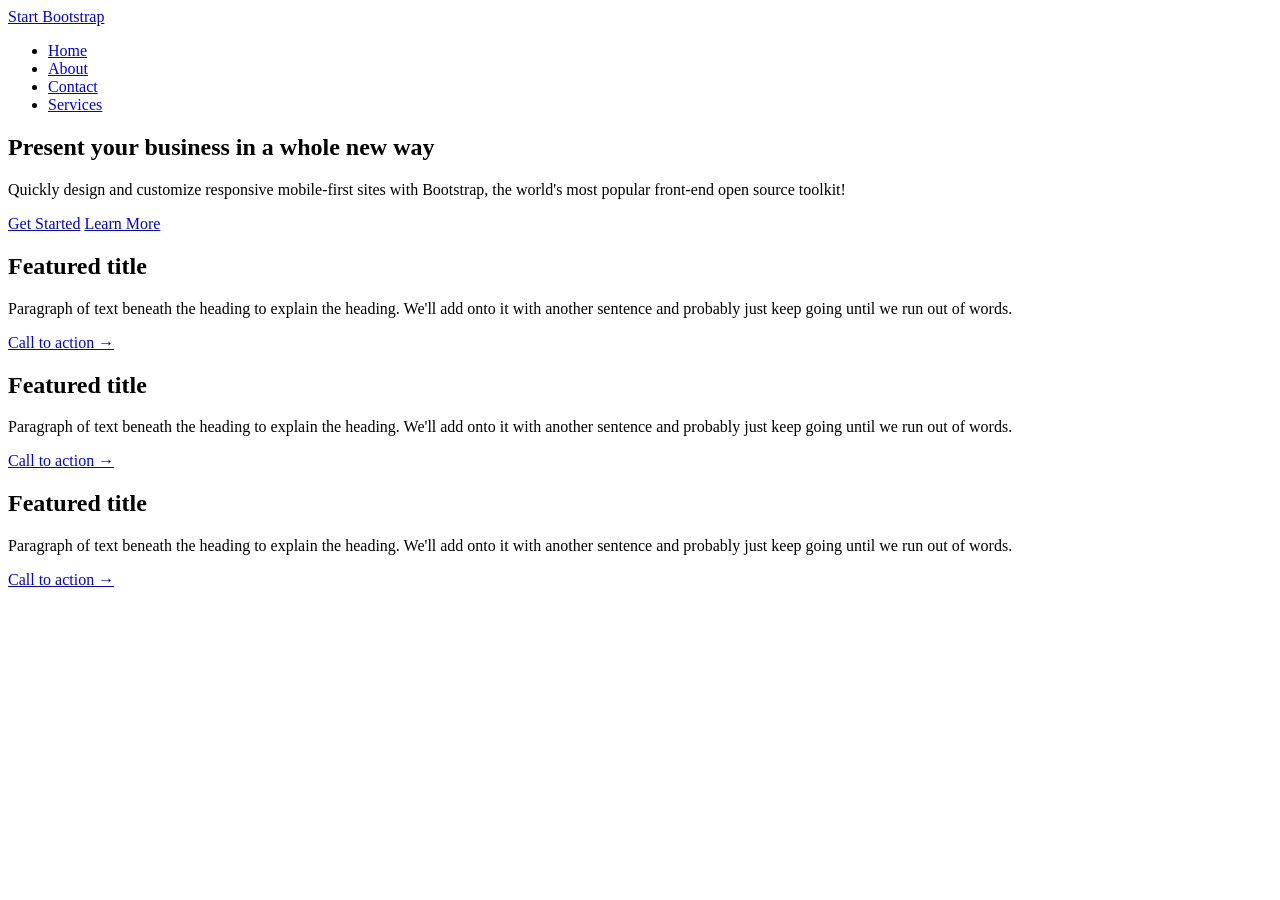
<file: index.html>
<!DOCTYPE html>
<html lang="en">
<head>
    <meta charset="UTF-8">
    <meta name="viewport" content="width=device-width, initial-scale=1.0">
    <title>Start Bootstrap</title>
</head>
<body>

    <header>
        <nav>
            <a href="#">Start Bootstrap</a>
            <ul>
                <li><a href="#">Home</a></li>
                <li><a href="#">About</a></li>
                <li><a href="#">Contact</a></li>
                <li><a href="#">Services</a></li>
            </ul>
        </nav>
    </header>

    <main>
        <section>
            <h1>Present your business in a whole new way</h1>
            <p>Quickly design and customize responsive mobile-first sites with Bootstrap, the world's most popular front-end open source toolkit!</p>
            <div>
                <a href="#">Get Started</a>
                <a href="#">Learn More</a>
            </div>
        </section>

        <section>
            <div>
                <h2>Featured title</h2>
                <p>Paragraph of text beneath the heading to explain the heading. We'll add onto it with another sentence and probably just keep going until we run out of words.</p>
                <a href="#">Call to action &rarr;</a>
            </div>

            <div>
                <h2>Featured title</h2>
                <p>Paragraph of text beneath the heading to explain the heading. We'll add onto it with another sentence and probably just keep going until we run out of words.</p>
                <a href="#">Call to action &rarr;</a>
            </div>

            <div>
                <h2>Featured title</h2>
                <p>Paragraph of text beneath the heading to explain the heading. We'll add onto it with another sentence and probably just keep going until we run out of words.</p>
                <a href="#">Call to action &rarr;</a>
            </div>
        </section>
    </main>

</body>
</html>
</file>
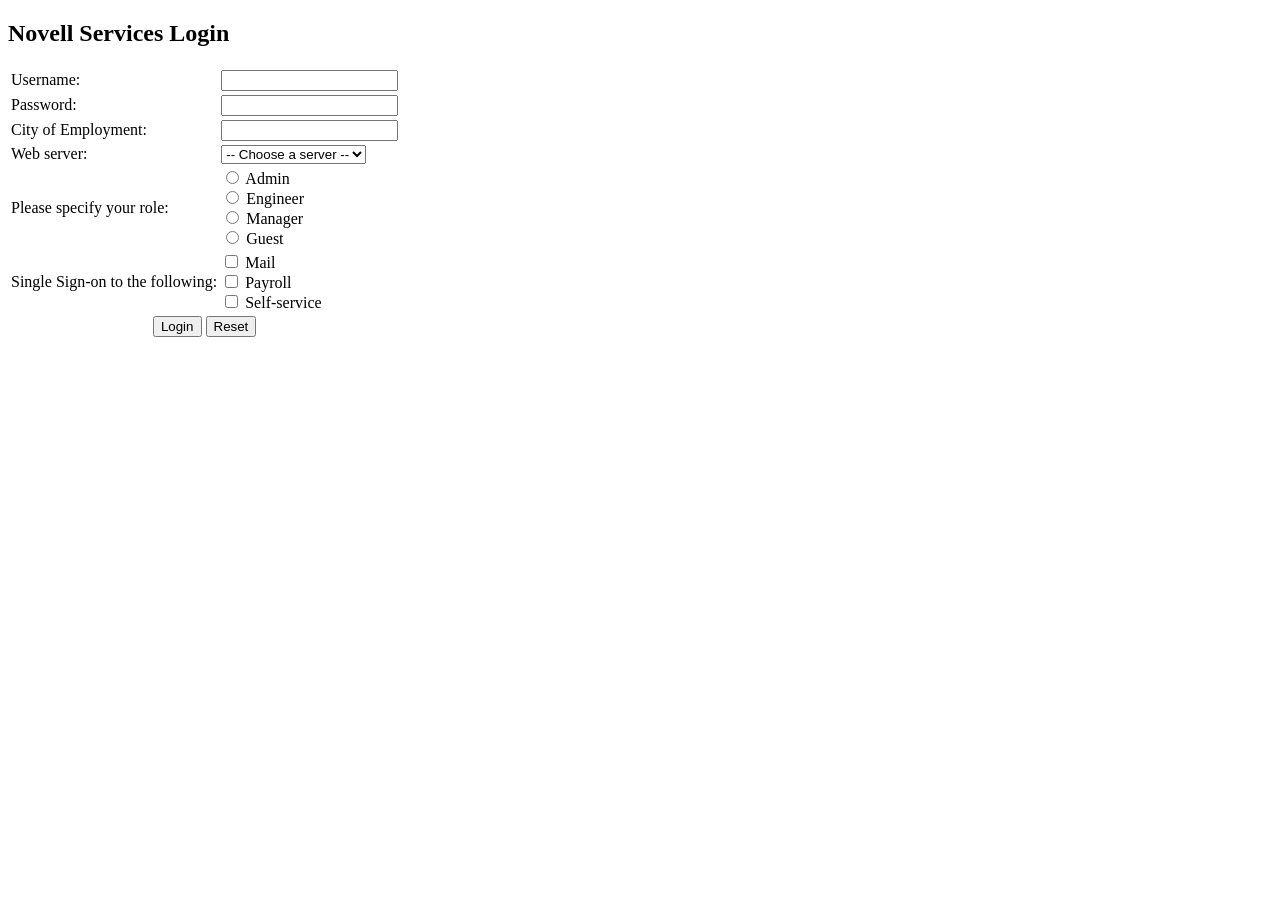
<file: task3/index.html>
<!DOCTYPE html>
<html lang="tr">
<head>
    <meta charset="UTF-8">
    <title>Novell Services Login</title>
</head>
<body>

    <h2>Novell Services Login</h2>

    <form>
        <table>
            <tr>
                <td><label for="username">Username:</label></td>
                <td><input type="text" id="username" name="username"></td>
            </tr>
            <tr>
                <td><label for="password">Password:</label></td>
                <td><input type="password" id="password" name="password"></td>
            </tr>
            <tr>
                <td><label for="city">City of Employment:</label></td>
                <td><input type="text" id="city" name="city"></td>
            </tr>
            <tr>
                <td><label for="server">Web server:</label></td>
                <td>
                    <select id="server" name="server">
                        <option value="">-- Choose a server --</option>
                        <option value="server1">Server 1</option>
                        <option value="server2">Server 2</option>
                    </select>
                </td>
            </tr>
            <tr>
                <td>Please specify your role:</td>
                <td>
                    <input type="radio" id="admin" name="role" value="Admin">
                    <label for="admin">Admin</label><br>
                    <input type="radio" id="engineer" name="role" value="Engineer">
                    <label for="engineer">Engineer</label><br>
                    <input type="radio" id="manager" name="role" value="Manager">
                    <label for="manager">Manager</label><br>
                    <input type="radio" id="guest" name="role" value="Guest">
                    <label for="guest">Guest</label>
                </td>
            </tr>
            <tr>
                <td>Single Sign-on to the following:</td>
                <td>
                    <input type="checkbox" id="mail" name="sso" value="Mail">
                    <label for="mail">Mail</label><br>
                    <input type="checkbox" id="payroll" name="sso" value="Payroll">
                    <label for="payroll">Payroll</label><br>
                    <input type="checkbox" id="selfservice" name="sso" value="Self-service">
                    <label for="selfservice">Self-service</label>
                </td>
            </tr>
            <tr>
                <td colspan="2" style="text-align: center;">
                    <button type="submit">Login</button>
                    <button type="reset">Reset</button>
                </td>
            </tr>
        </table>
    </form>

</body>
</html>
</file>
